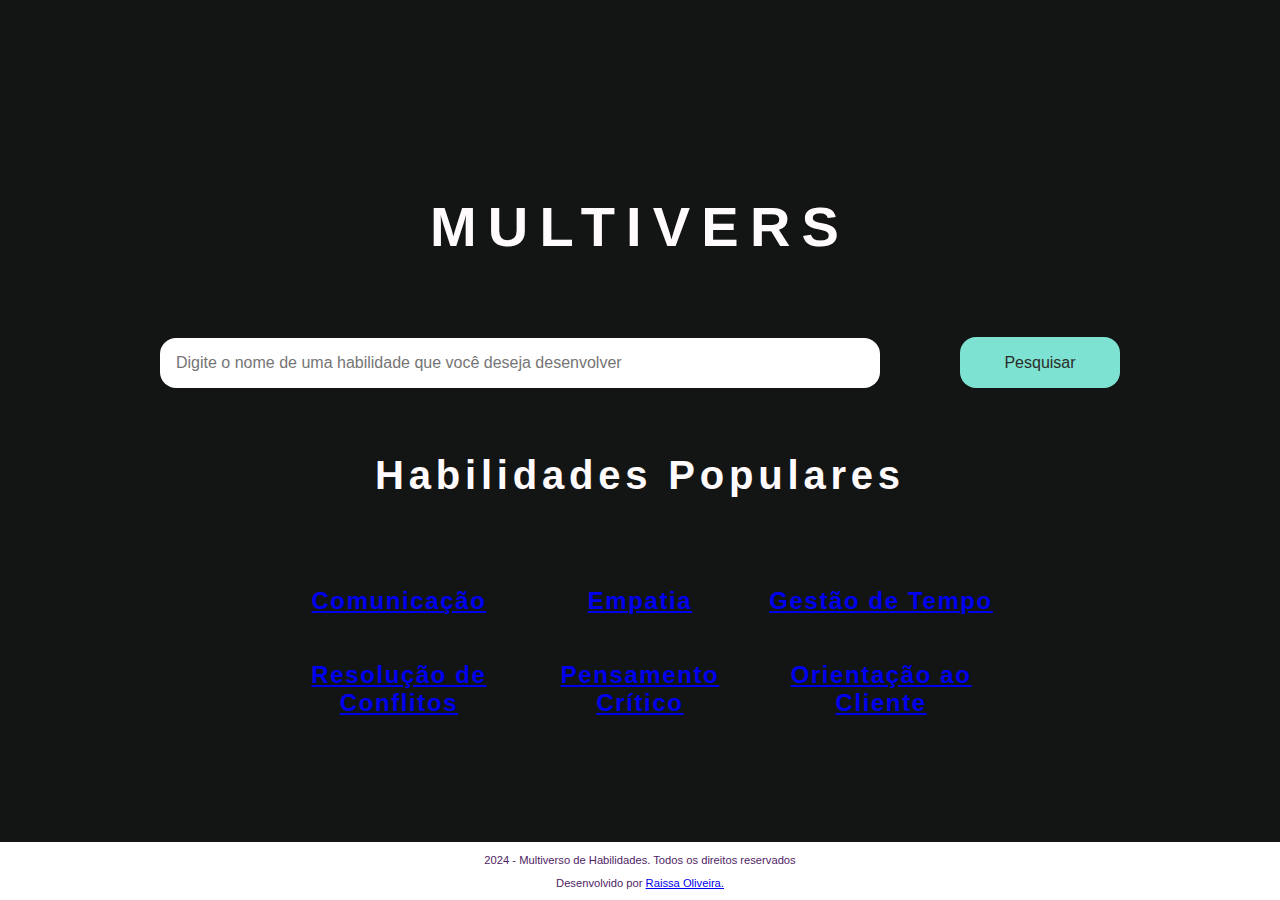
<file: index.html>
<!DOCTYPE html>
<html lang="pt-br">
<head>
    <meta charset="UTF-8">
    <meta name="viewport" content="width=device-width, initial-scale=1.0">
    <title>Imersão Alura | Multiverso</title>
    <link rel="stylesheet" href="css/style.css">
</head>
<body>
    <header class="title">
        <h1></h1>
    </header>
    <main>
        <section class="input">
            <input type="text" id="search-input" placeholder="Digite o nome de uma habilidade que você deseja desenvolver">
            <button id="search-button">Pesquisar</button>
        </section>

        <section>
            <h2>Habilidades Populares</h2>
        </section>
        
        <section id="resultados-pesquisa" class="resultados-pesquisa">
            <div class="item-resultado">
                <h2>
                    <a href="#" target="_blank">Comunicação</a>
                </h2>
            </div>

            <div class="item-resultado">
                <h2>
                    <a href="#" target="_blank">Empatia</a>
                </h2>
            </div>

            <div class="item-resultado">
                <h2>
                    <a href="#" target="_blank">Gestão de Tempo</a>
                </h2>
            </div>

            <div class="item-resultado">
                <h2>
                    <a href="#" target="_blank">Resolução de Conflitos</a>
                </h2>
            </div>

            <div class="item-resultado">
                <h2>
                    <a href="#" target="_blank">Pensamento Crítico</a>
                </h2>
            </div>

            <div class="item-resultado">
                <h2>
                    <a href="#" target="_blank">Orientação ao Cliente</a>
                </h2>
            </div>
            
        </section> 

        <section id="flow-resultados-pesquisa" class="flow-resultados-pesquisa">
            <div class="resultado-habilidade">
                <div class="item-texto">
                    <h2>Nome da Habilidade</h2>
                    <p>Descrição da habilidade...</p>
                    <p><strong>Categoria:</strong> Categoria da habilidade</p>
                </div>
            </div>
        </section>
    </main>
    <footer>
        <p>2024 - Multiverso de Habilidades. Todos os direitos reservados</p>
        <p>Desenvolvido por 
            <a href="https://github.com/raissamsoliveira" target="_blank">Raissa Oliveira.</a>
        </p>
    </footer>
  
    <script type="module" src="/js/app.js"></script>

</body>
</html>
</file>
<file: css/style.css>
:root {
    font-family: Roboto, Oxygen, Ubuntu, Cantarell, 'Open Sans', 'Helvetica Neue', sans-serif;
}

    /* Estiliza o corpo da página */
body {
    background-color: #131515;
    background-size: cover;
    background-repeat: no-repeat;
    background-attachment: fixed;
    background-position: center center;
    display: flex; /* Usa Flexbox para layout */
    flex-direction: column; /* Alinha os itens na vertical */
    align-items: center; /* Centraliza os itens horizontalmente */
    justify-content: center; /* Centraliza os itens verticalmente */
    height: 100vh; /* Preenche a altura total da viewport */
    margin: 0;
    padding: 0;
}

/* Estiliza os títulos h1 */
h1 {
    font-size: 3.5rem; /* Tamanho da fonte */
    color: #fffafb; /* Cor do texto */
    text-align: center; /* Alinha o texto ao centro */
    letter-spacing: 0.7rem; /* Espaçamento entre letras */
    padding-bottom: 2.5rem;
}

h2 {
    font-size: 2.5rem; 
    color: #fffafb; 
    text-align: center;
    letter-spacing: 0.3rem; 
}

/* Estiliza as seções da página */
section {
    display: flex; /* Usa Flexbox para layout */
    flex-direction: column; /* Alinha os itens na vertical */
    align-items: center; /* Centraliza os itens horizontalmente */
    margin-bottom: 2rem; /* Espaçamento abaixo de cada seção */
}

.input {
    display: flex;
    flex-direction: row;
    justify-content: center;
    align-items: center;
    gap: 5rem;
}

/* Estiliza os inputs dentro das seções */
section input {
    width: 45rem; /* Largura dos inputs */
    border: none; /* Remove a borda padrão */
    padding: 1rem; /* Espaçamento interno */
    border-radius: 1rem; /* Borda arredondada */
    border-color: #7de2d1; 
    color: #45474B; /* Cor do texto */
    font-size: 1rem; /* Tamanho da fonte */
    box-sizing: border-box; /* Inclui padding e border na largura total */
}

/* Estiliza os botões dentro das seções */
section button {
    height: 3.2rem;
    width: 10rem;
    padding: 0.8rem 1.2rem; /* Espaçamento interno do botão */
    border: none; /* Remove a borda padrão */
    border-radius: 1rem; /* Borda arredondada */
    background-color: #7de2d1; /* Cor de fundo do botão */
    color: #2b2c28; /* Cor do texto do botão */
    font-size: 1rem; /* Tamanho da fonte */
    cursor: pointer; /* Muda o cursor para indicar que é clicável */
}

/* Adiciona efeito hover ao botão de pesquisa */
section button:hover {
    background-color: #30475E; /* Muda a cor de fundo ao passar o mouse */
    box-shadow: 0 4px 8px rgba(0, 0, 0, 0.2); /* Adiciona uma sombra mais intensa */
}


/* Estiliza a caixa de resultados da pesquisa */
.resultados-pesquisa {
    width: 45rem; /* 60rem Largura máxima da caixa de resultados */
    padding: 0.2rem; /* Espaçamento interno */
    margin: 0 auto; /*centraliza o container na página */
    display: grid;
    grid-template-columns: repeat(3,1fr);
    grid-template-rows: auto;
    justify-content: center;
    gap: 0.2rem;
}

.flow-resultados-pesquisa {
    width: 60rem; /* 60rem Largura máxima da caixa de resultados */
    margin-top: 3rem /* Espaçamento interno */
}

#flow-resultados-pesquisa {
    display: none;
    background: #7de2d1; /* Cor de fundo dos itens */
    border-radius: 1rem; /* Borda arredondada */
    padding: 1rem; /* Espaçamento interno */
    margin-bottom: 1rem; /* Espaçamento abaixo dos itens */
    box-shadow: 0 2px 4px rgba(0, 0, 0, 0.1); /* Sombra leve */
}

.item-imagem {
    width: 100px; /* Largura da imagem */
    height: 100px; /* Altura da imagem */
    object-fit: cover; /* Ajusta a imagem para cobrir o espaço sem distorção */
    margin-right: 1rem; /* Espaçamento à direita da imagem */
    float: left; /* Alinha a imagem à esquerda */
}

/* Estiliza o contêiner do texto dentro do item de resultado */
.item-texto {
    overflow: hidden; /* Garante que o texto não ultrapasse a imagem */
}

.resultado-habilidade {
    display: flex; /* Usa Flexbox para layout */
    align-items: flex-start; /* Alinha os itens no início do contêiner */
    margin-bottom: 1rem; /* Espaçamento abaixo de cada item */
    padding: 1rem; /* Espaçamento interno */
    background: #fff; /* Cor de fundo dos itens */
    border-radius: 0.5rem; /* Borda arredondada */
    box-shadow: 0 2px 4px rgba(0, 0, 0, 0.1); /* Sombra leve */
}

.item-resultado {
    text-align: center;
    margin-bottom: 0.2rem;
}

/* Estiliza os títulos dentro dos itens de resultado */
.item-resultado h2 {
    font-size: 1.5rem; 
    color: #2b2c28; 
    text-align: center;
    letter-spacing: 0.1rem;
}


#leia-mais {
    display: none;
}

/* Estiliza os links quando são passados o mouse sobre */
.item-resultado a:hover {
    text-decoration: underline; /* Adiciona sublinhado ao passar o mouse */
}

/* Estiliza a descrição meta dentro dos itens de resultado */
.descricao-meta {
    color: #45474B; /* Cor do texto */
    margin: 0.5rem 0; /* Margem acima e abaixo */
}

.item-resultado p {
    color: #45474B; /* Cor do texto */
    margin: 0.5rem 0; /* Margem acima e abaixo */
    font-size: 1rem; /* Tamanho da fonte */
}

/* Estiliza o rodapé da página */
footer {
    background-color: #fff; /* Cor de fundo do rodapé */
    color: #4f1d66;  /* Cor do texto */
    text-align: center; /* Alinha o texto ao centro */
    padding: 0; /* Espaçamento interno */
    width: 100%; /* Largura total da página */
    position: absolute; /* Posiciona o rodapé */
    bottom: 0; /* Alinha ao fundo da página */
    font-size: 0.7rem; /* Tamanho da fonte */
}

@media (max-width: 768px) {
    h1 {
        font-size: 2rem; /* Tamanho da fonte em telas menores */
        letter-spacing: 0.2rem; /* Espaçamento entre letras em telas menores */
    }

    section input {
        width: 25rem; /* Largura dos inputs em telas menores */
        padding: 0.8rem; /* Espaçamento interno em telas menores */
    }

    .resultados-pesquisa {
        grid-template-columns: repeat(2, 1fr); /* Ajusta para duas colunas em telas menores */
    }

    .item-resultado {
        width: calc(50% - 2rem); /* Ajusta para dois itens por linha em telas menores */
    }
}

/* Responsividade para celulares */
@media (max-width: 480px) {

    h1 {
        font-size: 1.8rem; /* Tamanho da fonte em telas pequenas */
        letter-spacing: 0.1rem; /* Espaçamento entre letras em telas pequenas */
    }

    section input {
        width: 17rem; /* Largura total dos inputs em telas pequenas */
    }

    section button {
        padding: 0.6rem 1rem; /* Espaçamento interno do botão em telas pequenas */
        font-size: 0.9rem; /* Tamanho da fonte do botão em telas pequenas */
    }

    .resultados-pesquisa {
        grid-template-columns: 1fr; /* Ajusta para uma coluna em telas pequenas */
    }

    .item-resultado h2 {
        font-size: 1.1rem; /* Tamanho da fonte dos títulos em telas pequenas */
    }

    footer {
        font-size: 0.9rem; /* Tamanho da fonte do rodapé em telas pequenas */
    }
}

/* .redes-sociais {
    display: flex;
    justify-content: center;
    gap: 10px;
}

.redes-sociais a {
    color: #333;
    text-decoration: none;
} */

/* Estiliza a seção de habilidades populares
#habilidades-populares {
    margin-top: 2rem;
}

#habilidades-populares h2 {
    font-size: 1.8rem;
    color: #222725;
    text-align: center;
    margin-bottom: 1rem;
}

#habilidades-populares ul {
    list-style-type: none;
    padding: 0;
    display: flex;
    flex-direction: row;
    align-items: center;
}

#habilidades-populares li {
    margin-bottom: 0.5rem;
}

#habilidades-populares a {
    text-decoration: none;
    color: #30475E;
    font-size: 1.2rem;
}

#habilidades-populares a:hover {
    text-decoration: underline;
} */
</file>
